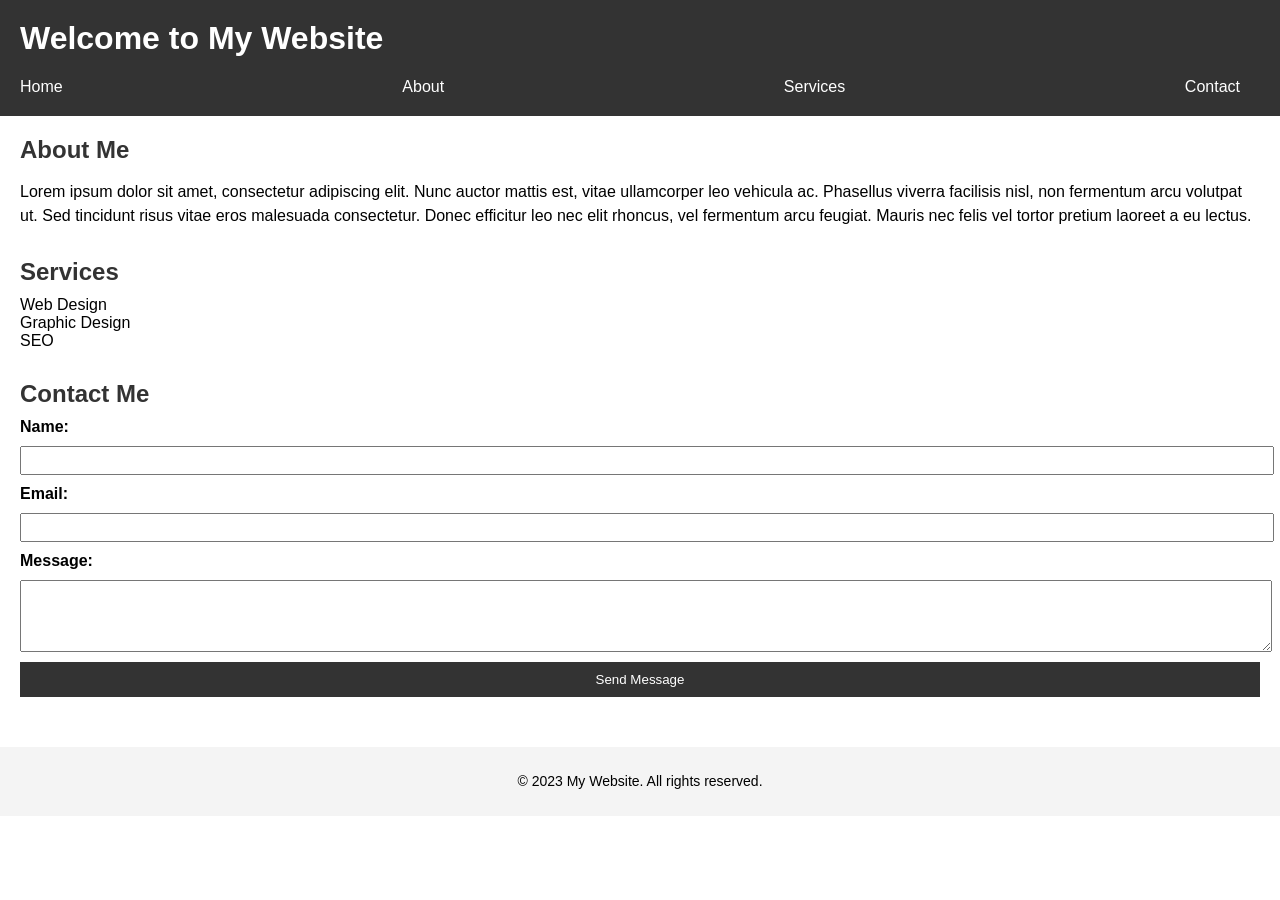
<file: node/htmlserver/public/index.html>
<!DOCTYPE html>
<html lang="en">
<head>
    <meta charset="UTF-8">
    <meta name="viewport" content="width=device-width, initial-scale=1.0">
    <title>Sample HTML Page</title>
    <link rel="stylesheet" href="style.css">
</head>
<body>
    <header>
        <h1>Welcome to My Website</h1>
        <nav>
            <ul>
                <li><a href="#">Home</a></li>
                <li><a href="#">About</a></li>
                <li><a href="#">Services</a></li>
                <li><a href="#">Contact</a></li>
            </ul>
        </nav>
    </header>
    
    <main>
        <section>
            <h2>About Me</h2>
            <p>Lorem ipsum dolor sit amet, consectetur adipiscing elit. Nunc auctor mattis est, vitae ullamcorper leo vehicula ac. Phasellus viverra facilisis nisl, non fermentum arcu volutpat ut. Sed tincidunt risus vitae eros malesuada consectetur. Donec efficitur leo nec elit rhoncus, vel fermentum arcu feugiat. Mauris nec felis vel tortor pretium laoreet a eu lectus.</p>
        </section>
        
        <section>
            <h2>Services</h2>
            <ul>
                <li>Web Design</li>
                <li>Graphic Design</li>
                <li>SEO</li>
            </ul>
        </section>
        
        <section>
            <h2>Contact Me</h2>
            <form>
                <label for="name">Name:</label>
                <input type="text" id="name" name="name" required>
                
                <label for="email">Email:</label>
                <input type="email" id="email" name="email" required>
                
                <label for="message">Message:</label>
                <textarea id="message" name="message" rows="4" required></textarea>
                
                <button type="submit">Send Message</button>
            </form>
        </section>
    </main>
    
    <footer>
        <p>&copy; 2023 My Website. All rights reserved.</p>
    </footer>
</body>
</html>
</file>
<file: node/htmlserver/public/style.css>
/* Global Styles */
body {
    font-family: Arial, sans-serif;
    margin: 0;
    padding: 0;
}

h1, h2 {
    margin-top: 0;
}

ul {
    padding: 0;
    margin: 0;
    list-style-type: none;
}

/* Header Styles */
header {
    background-color: #333;
    color: #fff;
    padding: 20px;
}

nav ul {
    display: flex;
    justify-content: space-between;
}

nav ul li {
    margin-right: 20px;
}

nav ul li a {
    color: #fff;
    text-decoration: none;
}

/* Main Content Styles */
main {
    padding: 20px;
}

section {
    margin-bottom: 30px;
}

h2 {
    color: #333;
    margin-bottom: 10px;
}

p {
    line-height: 1.5;
}

/* Contact Form Styles */
form {
    display: grid;
    gap: 10px;
}

label {
    font-weight: bold;
}

input, textarea {
    width: 100%;
    padding: 5px;
}

button[type="submit"] {
    background-color: #333;
    color: #fff;
    padding: 10px 20px;
    border: none;
    cursor: pointer;
}

/* Footer Styles */
footer {
    background-color: #f4f4f4;
    padding: 10px;
    text-align: center;
    font-size: 14px;
}
</file>
